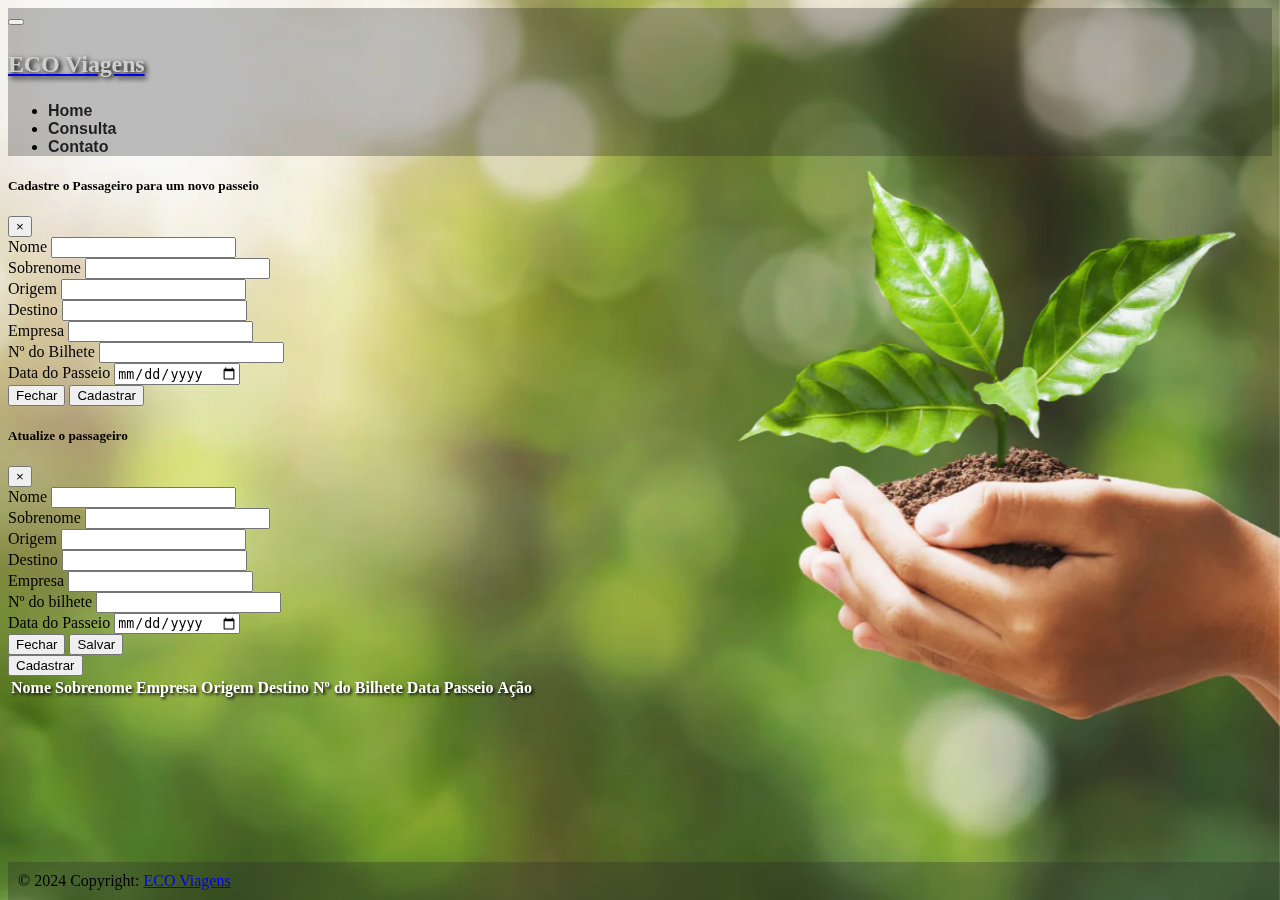
<file: Consulta.html>
<!DOCTYPE html>
<html lang="en">

<head>
    <meta charset="UTF-8">
    <meta name="viewport" content="width=device-width, initial-scale=1.0">
    <link rel="stylesheet" href="https://stackpath.bootstrapcdn.com/bootstrap/4.1.3/css/bootstrap.min.css"
        integrity="sha384-MCw98/SFnGE8fJT3GXwEOngsV7Zt27NXFoaoApmYm81iuXoPkFOJwJ8ERdknLPMO" crossorigin="anonymous">
    <script src="https://code.jquery.com/jquery-3.3.1.slim.min.js"
        integrity="sha384-q8i/X+965DzO0rT7abK41JStQIAqVgRVzpbzo5smXKp4YfRvH+8abtTE1Pi6jizo"
        crossorigin="anonymous"></script>
    <script src="https://cdnjs.cloudflare.com/ajax/libs/popper.js/1.14.3/umd/popper.min.js"
        integrity="sha384-ZMP7rVo3mIykV+2+9J3UJ46jBk0WLaUAdn689aCwoqbBJiSnjAK/l8WvCWPIPm49"
        crossorigin="anonymous"></script>
    <script src="https://stackpath.bootstrapcdn.com/bootstrap/4.1.3/js/bootstrap.min.js"
        integrity="sha384-ChfqqxuZUCnJSK3+MXmPNIyE6ZbWh2IMqE241rYiqJxyMiZ6OW/JmZQ5stwEULTy"
        crossorigin="anonymous"></script>
    <link rel="stylesheet" href="./assets/css/style.css">
    <script src="./assets/js/Consulta.js" defer></script>
    <script src="./assets/js/CadastroDePassageiros.js" defer></script>
    <title>ViagensGS</title>
</head>

<body>

    <div class="d-flex flex-column align-items-center menu">
        <nav class="navbar navbar-expand-lg navbar-light">
          <div class="container">
            <div class="d-flex align-items-center">
    
              <button class="mr-auto navbar-toggler" type="button" data-toggle="collapse"
                data-target="#navbarSupportedContent" aria-controls="navbarSupportedContent" aria-expanded="false"
                aria-label="Toggle navigation">
                <span class="navbar-toggler-icon"></span>
              </button>
    
              <a href="index.html" class="navbar-brand">
                <p class="logo">ECO Viagens</p>
              </a>
              
            </div>
    
            <div class="collapse navbar-collapse" id="navbarSupportedContent">
              <ul class="navbar-nav mr-auto">
                <li class="nav-item">
                  <a class="nav-link" href="index.html">Home</a>
                </li>
                <li class="nav-item">
                  <a class="nav-link" href="consulta.html">Consulta</a>
                </li>
                <li class="nav-item">
                  <a class="nav-link" href="contato.html">Contato</a>
                </li>
              </ul>
            </div>
            
          </div>
        </nav>
      </div>

    <!-- modal cadastrar -->
    <div class="modal fade" id="modalCadastrar" tabindex="-1" role="dialog" aria-labelledby="exampleModalLabel"
        aria-hidden="true">
        <div class="modal-dialog" role="document">
            <div class="modal-content">
                <div class="modal-header">
                    <h5 class="modal-title" id="exampleModalLabel">Cadastre o Passageiro para um novo passeio</h5>
                    <button type="button" class="close" data-dismiss="modal" aria-label="Fechar">
                        <span aria-hidden="true">&times;</span>
                    </button>
                </div>
                <div class="modal-body">
                    <form class="needs-validation" novalidate>
                        <div class="form-group row">
                            <div class="col-6">
                                <label for="nome" class="col-form-label text-right form-label">Nome</label>
                                <input type="text" id="nome" class="form-control" required>
                            </div>
                            <div class="col-6">
                                <label for="sobrenome" class="col-form-label text-right">Sobrenome</label>
                                <input type="text" id="sobrenome" class="form-control" required>
                            </div>
                        </div>
                        <div class="form-group row">
                            <div class="col-6">
                                <label for="origem" class="col-form-label text-right">Origem</label>
                                <input type="text" id="origem" class="form-control" required>
                            </div>
                            <div class="col-6">
                                <label for="destino" class="col-form-label text-right">Destino</label>
                                <input type="text" id="destino" class="form-control" required>
                            </div>
                        </div>
                        <div class="form-group row">
                            <div class="col-6">
                                <label for="empresa" class="col-form-label text-right">Empresa</label>
                                <input type="text" id="empresa" class="form-control" required>
                            </div>
                            <div class="col-3">
                                <label for="passeio" class="col-form-label text-right">Nº do Bilhete</label>
                                <input type="number" id="passeio" class="form-control" required>
                            </div>
                        </div>
                        <div class="form-group row d-flex justify-content-center">
                            <div class="col-6">
                                <label for="dataPasseio" class="col-form-label text-right">Data do Passeio</label>
                                <input type="date" id="dataPasseio" class="form-control" required>
                            </div>
                        </div>
                    </form>
                </div>
                <div class="modal-footer d-flex justify-content-center">
                    <button type="button" class="btn btn-danger" data-dismiss="modal">Fechar</button>
                    <button type="submit" id="botao-cadastrar" class="btn btn-success">Cadastrar</button>
                </div>
            </div>
        </div>
    </div>

    <!-- modal editar -->
    <div class="modal fade" id="modalEditar" tabindex="-1" role="dialog" aria-labelledby="exampleModalLabel"
        aria-hidden="true">
        <div class="modal-dialog" role="document">
            <div class="modal-content">
                <div class="modal-header">
                    <h5 class="modal-title" id="exampleModalLabel">Atualize o passageiro</h5>
                    <button type="button" class="close" data-dismiss="modal" aria-label="Fechar">
                        <span aria-hidden="true">&times;</span>
                    </button>
                </div>
                <div class="modal-body">
                    <form class="needs-validation" novalidate>
                        <div class="form-group row">
                            <div class="col-6">
                                <label for="nomeEdit" class="col-form-label text-right form-label">Nome</label>
                                <input type="text" id="nomeEdit" class="form-control" required>
                            </div>
                            <div class="col-6">
                                <label for="sobrenomeEdit" class="col-form-label text-right">Sobrenome</label>
                                <input type="text" id="sobrenomeEdit" class="form-control" required>
                            </div>
                        </div>
                        <div class="form-group row">
                            <div class="col-6">
                                <label for="origemEdit" class="col-form-label text-right">Origem</label>
                                <input type="text" id="origemEdit" class="form-control" required>
                            </div>
                            <div class="col-6">
                                <label for="destinoEdit" class="col-form-label text-right">Destino</label>
                                <input type="text" id="destinoEdit" class="form-control" required>
                            </div>
                        </div>
                        <div class="form-group row">
                            <div class="col-6">
                                <label for="empresaEdit" class="col-form-label text-right">Empresa</label>
                                <input type="text" id="empresaEdit" class="form-control" required>
                            </div>
                            <div class="col-3">
                                <label for="passeioEdit" class="col-form-label text-right">Nº do bilhete</label>
                                <input type="number" id="passeioEdit" class="form-control" required>
                            </div>
                        </div>
                        <div class="form-group row d-flex justify-content-center">
                            <div class="col-6">
                                <label for="dataPasseioEdit" class="col-form-label text-right">Data do Passeio</label>
                                <input type="date" id="dataPasseioEdit" class="form-control" required>
                            </div>
                        </div>
                    </form>
                </div>
                <div class="modal-footer d-flex justify-content-center">
                    <button type="button" class="btn btn-danger" data-dismiss="modal">Fechar</button>
                    <button type="submit" id="salvarAlteracoes" class="btn btn-success">Salvar</button>
                </div>
            </div>
        </div>
    </div>


    <div class="container">

        <div class="row d-flex justify-content-center m-3">
            <div class="text-center">
                <button type="button" class="btn btn-success" data-toggle="modal"
                    data-target="#modalCadastrar">Cadastrar</button>
            </div>
        </div>

        <div class="table-responsive">
            <table id="example" class="table table-striped">
                <thead>
                    <tr>
                        <th>Nome</th>
                        <th>Sobrenome</th>
                        <th>Empresa</th>
                        <th>Origem</th>
                        <th>Destino</th>
                        <th>Nº do Bilhete</th>
                        <th>Data Passeio</th>
                        <th>Ação</th>
                    </tr>
                </thead>
                <tbody id="listaDePassageiros">
                </tbody>
            </table>
        </div>

    </div>

    <header>
    </header>

    <footer class="text-light footer">
      <div class="text-center">
        &copy 2024 Copyright: <a href="#">ECO Viagens</a>
      </div>
    </footer>

</body>

</html>
</file>
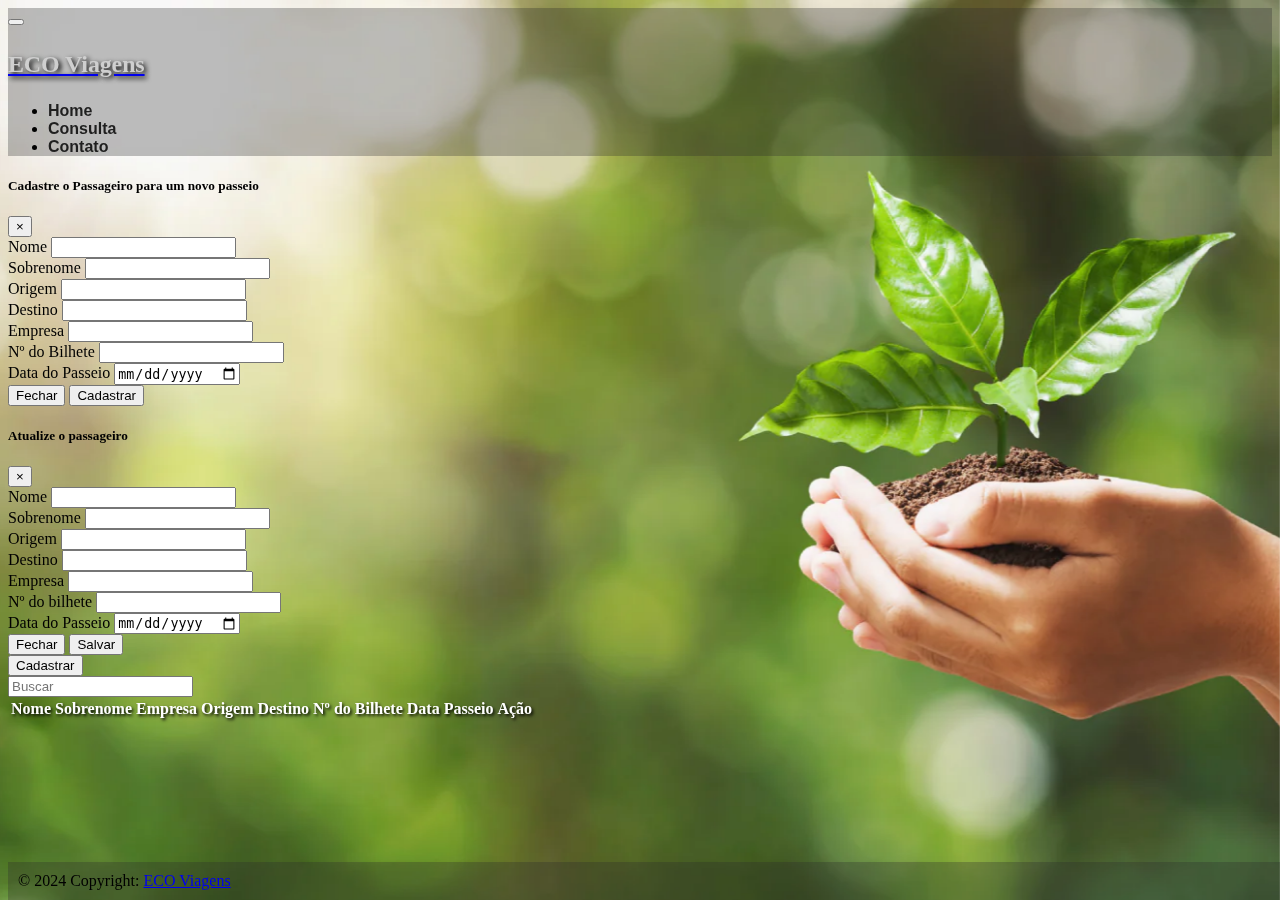
<file: consulta.html>
<!DOCTYPE html>
<html lang="en">

<head>
    <meta charset="UTF-8">
    <meta name="viewport" content="width=device-width, initial-scale=1.0">
    <link rel="stylesheet" href="https://stackpath.bootstrapcdn.com/bootstrap/4.1.3/css/bootstrap.min.css"
        integrity="sha384-MCw98/SFnGE8fJT3GXwEOngsV7Zt27NXFoaoApmYm81iuXoPkFOJwJ8ERdknLPMO" crossorigin="anonymous">
    <script src="https://code.jquery.com/jquery-3.3.1.slim.min.js"
        integrity="sha384-q8i/X+965DzO0rT7abK41JStQIAqVgRVzpbzo5smXKp4YfRvH+8abtTE1Pi6jizo"
        crossorigin="anonymous"></script>
    <script src="https://cdnjs.cloudflare.com/ajax/libs/popper.js/1.14.3/umd/popper.min.js"
        integrity="sha384-ZMP7rVo3mIykV+2+9J3UJ46jBk0WLaUAdn689aCwoqbBJiSnjAK/l8WvCWPIPm49"
        crossorigin="anonymous"></script>
    <script src="https://stackpath.bootstrapcdn.com/bootstrap/4.1.3/js/bootstrap.min.js"
        integrity="sha384-ChfqqxuZUCnJSK3+MXmPNIyE6ZbWh2IMqE241rYiqJxyMiZ6OW/JmZQ5stwEULTy"
        crossorigin="anonymous"></script>
    <link rel="stylesheet" href="./assets/css/style.css">
    <script src="./assets/js/Consulta.js" defer></script>
    <script src="./assets/js/CadastroDePassageiros.js" defer></script>
    <title>ViagensGS</title>
</head>

<body>

    <div class="d-flex flex-column align-items-center menu">
        <nav class="navbar navbar-expand-lg navbar-light">
          <div class="container">
            <div class="d-flex align-items-center">
    
              <button class="mr-auto navbar-toggler" type="button" data-toggle="collapse"
                data-target="#navbarSupportedContent" aria-controls="navbarSupportedContent" aria-expanded="false"
                aria-label="Toggle navigation">
                <span class="navbar-toggler-icon"></span>
              </button>
    
              <a href="index.html" class="navbar-brand">
                <p class="logo">ECO Viagens</p>
              </a>
              
            </div>
    
            <div class="collapse navbar-collapse" id="navbarSupportedContent">
              <ul class="navbar-nav mr-auto">
                <li class="nav-item">
                  <a class="nav-link" href="index.html">Home</a>
                </li>
                <li class="nav-item">
                  <a class="nav-link" href="consulta.html">Consulta</a>
                </li>
                <li class="nav-item">
                  <a class="nav-link" href="contato.html">Contato</a>
                </li>
              </ul>
            </div>
            
          </div>
        </nav>
      </div>

    <!-- modal cadastrar -->
    <div class="modal fade" id="modalCadastrar" tabindex="-1" role="dialog" aria-labelledby="exampleModalLabel"
        aria-hidden="true">
        <div class="modal-dialog" role="document">
            <div class="modal-content">
                <div class="modal-header">
                    <h5 class="modal-title" id="exampleModalLabel">Cadastre o Passageiro para um novo passeio</h5>
                    <button type="button" class="close" data-dismiss="modal" aria-label="Fechar">
                        <span aria-hidden="true">&times;</span>
                    </button>
                </div>
                <div class="modal-body">
                    <form class="needs-validation" novalidate>
                        <div class="form-group row">
                            <div class="col-6">
                                <label for="nome" class="col-form-label text-right form-label">Nome</label>
                                <input type="text" id="nome" class="form-control" required>
                            </div>
                            <div class="col-6">
                                <label for="sobrenome" class="col-form-label text-right">Sobrenome</label>
                                <input type="text" id="sobrenome" class="form-control" required>
                            </div>
                        </div>
                        <div class="form-group row">
                            <div class="col-6">
                                <label for="origem" class="col-form-label text-right">Origem</label>
                                <input type="text" id="origem" class="form-control" required>
                            </div>
                            <div class="col-6">
                                <label for="destino" class="col-form-label text-right">Destino</label>
                                <input type="text" id="destino" class="form-control" required>
                            </div>
                        </div>
                        <div class="form-group row">
                            <div class="col-6">
                                <label for="empresa" class="col-form-label text-right">Empresa</label>
                                <input type="text" id="empresa" class="form-control" required>
                            </div>
                            <div class="col-3">
                                <label for="passeio" class="col-form-label text-right">Nº do Bilhete</label>
                                <input type="number" id="passeio" class="form-control" required>
                            </div>
                        </div>
                        <div class="form-group row d-flex justify-content-center">
                            <div class="col-6">
                                <label for="dataPasseio" class="col-form-label text-right">Data do Passeio</label>
                                <input type="date" id="dataPasseio" class="form-control" required>
                            </div>
                        </div>
                    </form>
                </div>
                <div class="modal-footer d-flex justify-content-center">
                    <button type="button" class="btn btn-danger" data-dismiss="modal">Fechar</button>
                    <button type="submit" id="botao-cadastrar" class="btn btn-success">Cadastrar</button>
                </div>
            </div>
        </div>
    </div>

    <!-- modal editar -->
    <div class="modal fade" id="modalEditar" tabindex="-1" role="dialog" aria-labelledby="exampleModalLabel"
        aria-hidden="true">
        <div class="modal-dialog" role="document">
            <div class="modal-content">
                <div class="modal-header">
                    <h5 class="modal-title" id="exampleModalLabel">Atualize o passageiro</h5>
                    <button type="button" class="close" data-dismiss="modal" aria-label="Fechar">
                        <span aria-hidden="true">&times;</span>
                    </button>
                </div>
                <div class="modal-body">
                    <form class="needs-validation" novalidate>
                        <div class="form-group row">
                            <div class="col-6">
                                <label for="nomeEdit" class="col-form-label text-right form-label">Nome</label>
                                <input type="text" id="nomeEdit" class="form-control" required>
                            </div>
                            <div class="col-6">
                                <label for="sobrenomeEdit" class="col-form-label text-right">Sobrenome</label>
                                <input type="text" id="sobrenomeEdit" class="form-control" required>
                            </div>
                        </div>
                        <div class="form-group row">
                            <div class="col-6">
                                <label for="origemEdit" class="col-form-label text-right">Origem</label>
                                <input type="text" id="origemEdit" class="form-control" required>
                            </div>
                            <div class="col-6">
                                <label for="destinoEdit" class="col-form-label text-right">Destino</label>
                                <input type="text" id="destinoEdit" class="form-control" required>
                            </div>
                        </div>
                        <div class="form-group row">
                            <div class="col-6">
                                <label for="empresaEdit" class="col-form-label text-right">Empresa</label>
                                <input type="text" id="empresaEdit" class="form-control" required>
                            </div>
                            <div class="col-3">
                                <label for="passeioEdit" class="col-form-label text-right">Nº do bilhete</label>
                                <input type="number" id="passeioEdit" class="form-control" required>
                            </div>
                        </div>
                        <div class="form-group row d-flex justify-content-center">
                            <div class="col-6">
                                <label for="dataPasseioEdit" class="col-form-label text-right">Data do Passeio</label>
                                <input type="date" id="dataPasseioEdit" class="form-control" required>
                            </div>
                        </div>
                    </form>
                </div>
                <div class="modal-footer d-flex justify-content-center">
                    <button type="button" class="btn btn-danger" data-dismiss="modal">Fechar</button>
                    <button type="submit" id="salvarAlteracoes" class="btn btn-success">Salvar</button>
                </div>
            </div>
        </div>
    </div>


    <div class="container">
           
        <div class="text-center">
            <button type="button" class="btn btn-success mt-3" data-toggle="modal" data-target="#modalCadastrar">Cadastrar</button>
        </div>

        <div class="d-flex justify-content-center m-3">
            <form>
                <input id="searchInput" class="form-control mr-sm-2" type="search" placeholder="Buscar" aria-label="Search">
            </form>
        </div>
      
        <div class="table-responsive">
            <table id="example" class="table table-striped">
                <thead>
                    <tr>
                        <th>Nome</th>
                        <th>Sobrenome</th>
                        <th>Empresa</th>
                        <th>Origem</th>
                        <th>Destino</th>
                        <th>Nº do Bilhete</th>
                        <th>Data Passeio</th>
                        <th>Ação</th>
                    </tr>
                </thead>
                <tbody id="listaDePassageiros">
                </tbody>
            </table>
        </div>

    </div>

    <header>
    </header>

    <footer class="text-light footer">
      <div class="text-center">
        &copy 2024 Copyright: <a href="#">ECO Viagens</a>
      </div>
    </footer>

</body>

</html>
</file>
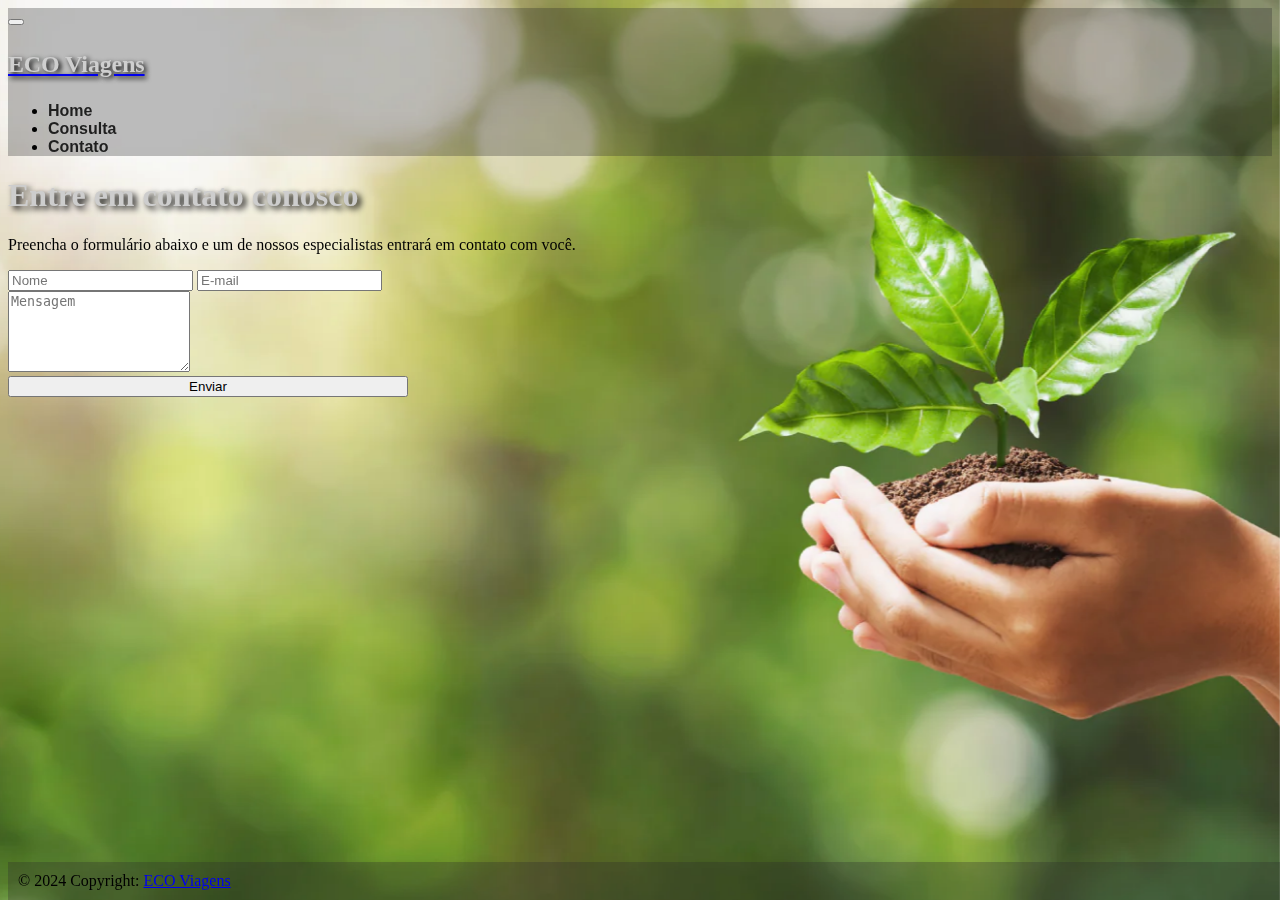
<file: contato.html>
<!DOCTYPE html>
<html lang="en">

<head>
  <meta charset="UTF-8">
  <meta name="viewport" content="width=device-width, initial-scale=1.0">
  <link rel="stylesheet" href="https://stackpath.bootstrapcdn.com/bootstrap/4.1.3/css/bootstrap.min.css"
    integrity="sha384-MCw98/SFnGE8fJT3GXwEOngsV7Zt27NXFoaoApmYm81iuXoPkFOJwJ8ERdknLPMO" crossorigin="anonymous">
  <script src="https://code.jquery.com/jquery-3.3.1.slim.min.js"
    integrity="sha384-q8i/X+965DzO0rT7abK41JStQIAqVgRVzpbzo5smXKp4YfRvH+8abtTE1Pi6jizo"
    crossorigin="anonymous"></script>
  <script src="https://cdnjs.cloudflare.com/ajax/libs/popper.js/1.14.3/umd/popper.min.js"
    integrity="sha384-ZMP7rVo3mIykV+2+9J3UJ46jBk0WLaUAdn689aCwoqbBJiSnjAK/l8WvCWPIPm49"
    crossorigin="anonymous"></script>
  <script src="https://stackpath.bootstrapcdn.com/bootstrap/4.1.3/js/bootstrap.min.js"
    integrity="sha384-ChfqqxuZUCnJSK3+MXmPNIyE6ZbWh2IMqE241rYiqJxyMiZ6OW/JmZQ5stwEULTy"
    crossorigin="anonymous"></script>
  <link rel="stylesheet" href="./assets/css/style.css">
  <title>ViagensGS</title>
</head>

<body>

  <div class="d-flex flex-column align-items-center menu">
    <nav class="navbar navbar-expand-lg navbar-light">
      <div class="container">
        <div class="d-flex align-items-center">

          <button class="mr-auto navbar-toggler" type="button" data-toggle="collapse"
            data-target="#navbarSupportedContent" aria-controls="navbarSupportedContent" aria-expanded="false"
            aria-label="Toggle navigation">
            <span class="navbar-toggler-icon"></span>
          </button>

          <a href="index.html" class="navbar-brand">
            <p class="logo">ECO Viagens</p>
          </a>
          
        </div>

        <div class="collapse navbar-collapse" id="navbarSupportedContent">
          <ul class="navbar-nav mr-auto">
            <li class="nav-item">
              <a class="nav-link" href="index.html">Home</a>
            </li>
            <li class="nav-item">
              <a class="nav-link" href="consulta.html">Consulta</a>
            </li>
            <li class="nav-item">
              <a class="nav-link" href="contato.html">Contato</a>
            </li>
          </ul>
        </div>
        
      </div>
    </nav>
  </div>

  <section id="contato" class="section contato d-flex flex-column align-items-center mt-3">
    <h1>Entre em contato conosco</h1>
    <p>Preencha o formulário abaixo e um de nossos especialistas entrará em contato com você.</p>
    
    <form class="d-flex flex-column align-items-center formulario">
        <input class="form-control mb-3" type="text" placeholder="Nome">
        <input class="form-control mb-3" type="email" placeholder="E-mail">
        <textarea class="form-control mb-3" rows="5" placeholder="Mensagem"></textarea>
        <button class="btn btn-primary formulario" type="submit">Enviar</button>
    </form>  

    </section>

  <header>
  </header>

  <footer class="text-light footer">
    <div class="text-center">
      &copy 2024 Copyright: <a href="#">ECO Viagens</a>
    </div>
  </footer>

</body>

</html>
</file>
<file: assets/css/style.css>
header::before{
    content: "";
    position: fixed;
    top: 0;
    left: 0;
    background-image: url(../images/bg.webp);  
    background-size: cover;
    background-repeat: no-repeat, repeat;
    background-position: center center;
    background-attachment: fixed;
    width: 100vw;
    height: 100vh;
    display: block;
    z-index: -10;
}

.logo{
    height: 28px;
    left: -50%;
    right: 90.13%;
    top: calc(50% - 38px/2 - 2px);
    margin-right: 1rem;
    text-shadow: black 0.1em 0.1em 0.2em;

    font-family: 'Rubik';
    font-style: normal;
    font-weight: 700;
    font-size: 24px;
    line-height: 28px;
    letter-spacing: -0.133333px;
    color: #cfcfcf;
}

.logo img:hover{
    margin-top: 6.8rem;
    max-width: 20.5%;
    filter: brightness(1.2);
}

.nav-item {
    margin-right: 40px;
}

.menu{
    background-color: rgba(42, 42, 42, 0.3);
}

nav ul li a{
    position: relative;
    color: #1f1f1f;
    font-family: "IBM Plex Sans", sans-serif;
    font-weight: 700;
    font-style: bold;
    text-decoration: none;
    transition: 0.3s;
}

nav ul li a:before {
    content: "";
    position: absolute;
    width: 100%;
    height: 3px;
    bottom: 0;
    left: 0;
    background-color: transparent;
    visibility: hidden;
    transform: scaleX(0);
    transition: all 0.3s ease-in-out;
}

nav ul li a:hover:before {
    visibility: visible;
    transform: scaleX(1);
    background-color: #1f1f1f;
}

nav ul li a:hover {
    filter: brightness(1.2);
}

.card-body img{
    max-width: 100px;
}

.table{
    color: white;
    text-shadow: black 0.1em 0.1em 0.2em;
}

.tabela{    
    background-color: rgba(255, 255, 255, 0.2);
    border-radius: 1rem;
    color: #cdcdcd;
    text-shadow: black 0.1em 0.1em 0.2em;
    box-shadow: 1rem;
}

@media (max-width: 991px) {
    #carouselExampleControls {
        height: 200px;
    }
    .logo{
        height: 28px;
        left: -50%;
        right: 90.13%;
        top: calc(50% - 25px/2 - 2px);
        margin-right: 1rem;
        margin-left: 1rem;
    
        font-family: 'Rubik';
        font-style: normal;
        font-weight: 700;
        font-size: 24px;
        line-height: 28px;
        letter-spacing: -0.133333px;
        color: #cfcfcf;
    }
}

.formulario{
    width: 30em;
}

.footer {
    position: fixed;
    width: 100%;
    bottom:0;
    padding: 10px;
    background-color: rgba(42, 42, 42, 0.3);
}

#contato h1{
    color: #cdcdcd;
    text-shadow: black 0.1em 0.1em 0.2em;

}
</file>
